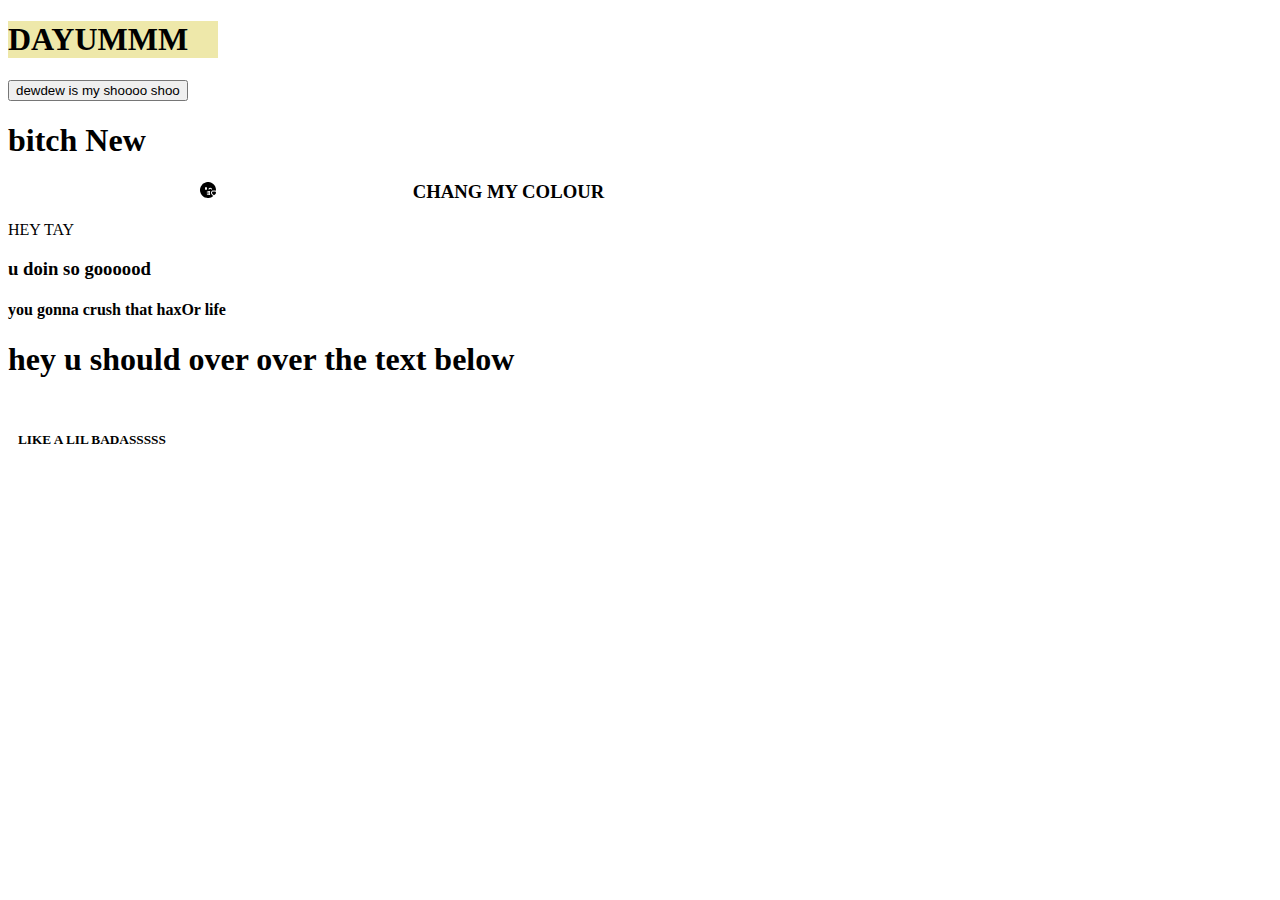
<file: index.html>
<!DOCTYPE html>
<html lang="en">
  <head>
    <meta charset="UTF-8" />
    <meta http-equiv="X-UA-Compatible" content="IE=edge" />
    <meta name="viewport" content="width=device-width, initial-scale=1.0" />
    <link
      href="https://cdn.jsdelivr.net/npm/bootstrap@5.1.3/dist/css/bootstrap.min.css"
      rel="stylesheet"
      integrity="sha384-1BmE4kWBq78iYhFldvKuhfTAU6auU8tT94WrHftjDbrCEXSU1oBoqyl2QvZ6jIW3"
      crossorigin="anonymous"
    />
    <script
      src="https://cdn.jsdelivr.net/npm/bootstrap@5.1.3/dist/js/bootstrap.bundle.min.js"
      integrity="sha384-ka7Sk0Gln4gmtz2MlQnikT1wXgYsOg+OMhuP+IlRH9sENBO0LRn5q+8nbTov4+1p"
      crossorigin="anonymous"
    ></script>
    <link rel="stylesheet" href="taytay.css" />
    <title>Document</title>
    <script>
      function myCoolFunction() {
        alert("YA DONE GOOFED");
      }
      function coolSpanClick() {
        const element = document.getElementById("colorchange");
        if (element.style.backgroundColor == "blue") {
          element.style.backgroundColor = "purple";
        } else {
          element.style.backgroundColor = "blue";
        }
      }
    </script>
  </head>

  <body>
    <h1 class="greedo">DAYUMMM</h1>
    <button onclick="myCoolFunction();" class="btn btn-danger">
      dewdew is my shoooo shoo
    </button>
    <h1>
      bitch
      <span onclick="coolSpanClick();" class="badge bg-secondary">New</span>
    </h1>
    <h3 id="colorchange">
      <svg
        class="bew"
        xmlns="http://www.w3.org/2000/svg"
        width="16"
        height="16"
        fill="currentColor"
        class="bi bi-emoji-kiss-fill"
        viewBox="0 0 16 16"
      >
        <path
          fill-rule="evenodd"
          d="M16 8a8 8 0 1 0-2.697 5.99c-.972-.665-1.632-1.356-1.99-2.062-.388-.766-.419-1.561-.075-2.23.496-.97 1.73-1.466 2.762-1.05.65-.262 1.38-.162 1.957.19.028-.275.043-.555.043-.838ZM7 6.5C7 7.328 6.552 8 6 8s-1-.672-1-1.5S5.448 5 6 5s1 .672 1 1.5Zm1.512 3.647c-.347.08-.737.198-1.107.319a.5.5 0 1 1-.31-.95c.38-.125.802-.254 1.192-.343.37-.086.78-.153 1.103-.108.16.022.394.085.561.286.188.226.187.497.131.705a1.894 1.894 0 0 1-.31.593c-.077.107-.168.22-.275.343.107.124.199.24.276.347.142.197.256.397.31.595.055.208.056.479-.132.706-.168.2-.404.262-.563.284-.323.043-.733-.027-1.102-.113a14.87 14.87 0 0 1-1.191-.345.5.5 0 1 1 .31-.95c.371.12.761.24 1.109.321.176.041.325.069.446.084a5.609 5.609 0 0 0-.502-.584.5.5 0 0 1 .002-.695 5.52 5.52 0 0 0 .5-.577 4.465 4.465 0 0 0-.448.082Zm.766-.086-.006-.002c.004 0 .006.002.006.002Zm.002 1.867h-.001l-.005.001a.038.038 0 0 1 .006-.002Zm.157-4.685a.5.5 0 0 1-.874-.486A1.934 1.934 0 0 1 10.25 5.75c.73 0 1.356.412 1.687 1.007a.5.5 0 1 1-.874.486.934.934 0 0 0-.813-.493.934.934 0 0 0-.813.493ZM14 9.828c1.11-1.14 3.884.856 0 3.422-3.884-2.566-1.11-4.562 0-3.421Z"
        />
      </svg>
      CHANG MY COLOUR
    </h3>

    <p>HEY TAY</p>
    <h3>u doin so goooood</h3>
    <h4>you gonna crush that haxOr life</h4>
    <h1>hey u should over over the text below</h1>
    <h5 class="shake">LIKE A LIL BADASSSSS</h5>
  </body>
</html>
</file>
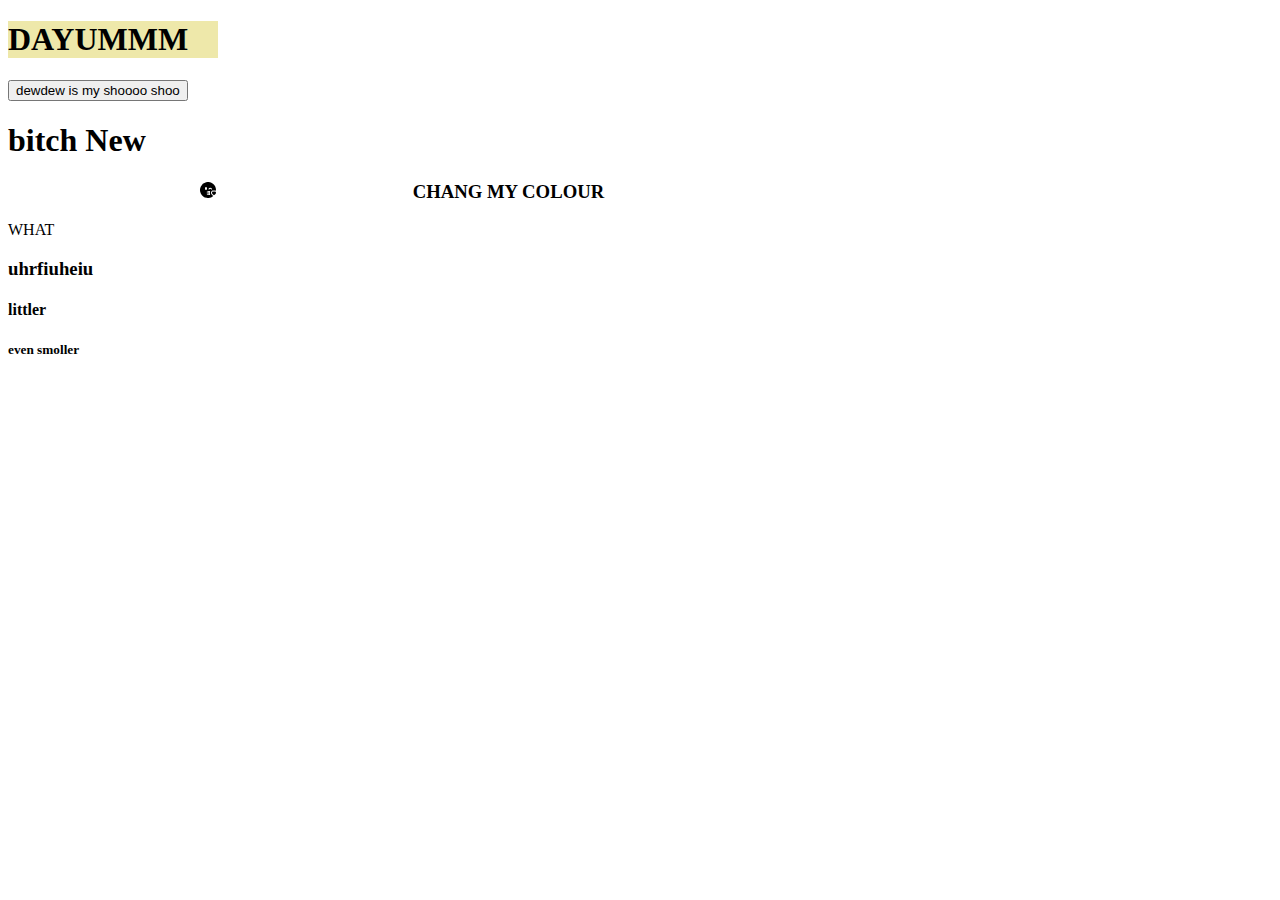
<file: taytay.html>
<!DOCTYPE html>
<html lang="en">

<head>
    <meta charset="UTF-8">
    <meta http-equiv="X-UA-Compatible" content="IE=edge">
    <meta name="viewport" content="width=device-width, initial-scale=1.0">
    <link href="https://cdn.jsdelivr.net/npm/bootstrap@5.1.3/dist/css/bootstrap.min.css" rel="stylesheet"
        integrity="sha384-1BmE4kWBq78iYhFldvKuhfTAU6auU8tT94WrHftjDbrCEXSU1oBoqyl2QvZ6jIW3" crossorigin="anonymous">
    <script src="https://cdn.jsdelivr.net/npm/bootstrap@5.1.3/dist/js/bootstrap.bundle.min.js"
        integrity="sha384-ka7Sk0Gln4gmtz2MlQnikT1wXgYsOg+OMhuP+IlRH9sENBO0LRn5q+8nbTov4+1p"
        crossorigin="anonymous"></script>
    <link rel="stylesheet" href="taytay.css" />
    <title>Document</title>
    <script>
        function myCoolFunction() {
            alert("YA DONE GOOFED")
        }
        function coolSpanClick() {
            const element = document.getElementById("colorchange")
            if (element.style.backgroundColor == "blue") {
                element.style.backgroundColor = "purple"
            }
            else {element.style.backgroundColor = "blue"}
        }
    </script>
</head>

<body>
    <h1 class="greedo">DAYUMMM</h1>
    <button onclick="myCoolFunction();" class="btn btn-danger">dewdew is my shoooo shoo</button>
    <h1>bitch <span onclick="coolSpanClick();" class="badge bg-secondary">New</span></h1>
    <h3 id="colorchange">
        <svg class="bew" xmlns="http://www.w3.org/2000/svg" width="16" height="16" fill="currentColor"
            class="bi bi-emoji-kiss-fill" viewBox="0 0 16 16">
            <path fill-rule="evenodd"
                d="M16 8a8 8 0 1 0-2.697 5.99c-.972-.665-1.632-1.356-1.99-2.062-.388-.766-.419-1.561-.075-2.23.496-.97 1.73-1.466 2.762-1.05.65-.262 1.38-.162 1.957.19.028-.275.043-.555.043-.838ZM7 6.5C7 7.328 6.552 8 6 8s-1-.672-1-1.5S5.448 5 6 5s1 .672 1 1.5Zm1.512 3.647c-.347.08-.737.198-1.107.319a.5.5 0 1 1-.31-.95c.38-.125.802-.254 1.192-.343.37-.086.78-.153 1.103-.108.16.022.394.085.561.286.188.226.187.497.131.705a1.894 1.894 0 0 1-.31.593c-.077.107-.168.22-.275.343.107.124.199.24.276.347.142.197.256.397.31.595.055.208.056.479-.132.706-.168.2-.404.262-.563.284-.323.043-.733-.027-1.102-.113a14.87 14.87 0 0 1-1.191-.345.5.5 0 1 1 .31-.95c.371.12.761.24 1.109.321.176.041.325.069.446.084a5.609 5.609 0 0 0-.502-.584.5.5 0 0 1 .002-.695 5.52 5.52 0 0 0 .5-.577 4.465 4.465 0 0 0-.448.082Zm.766-.086-.006-.002c.004 0 .006.002.006.002Zm.002 1.867h-.001l-.005.001a.038.038 0 0 1 .006-.002Zm.157-4.685a.5.5 0 0 1-.874-.486A1.934 1.934 0 0 1 10.25 5.75c.73 0 1.356.412 1.687 1.007a.5.5 0 1 1-.874.486.934.934 0 0 0-.813-.493.934.934 0 0 0-.813.493ZM14 9.828c1.11-1.14 3.884.856 0 3.422-3.884-2.566-1.11-4.562 0-3.421Z" />
        </svg>
        CHANG MY COLOUR</h3>

            <p>WHAT</p>
</body>

</html>
<h3>uhrfiuheiu</h3>
<h4>littler</h4>
<h5>even smoller</h5>
</file>
<file: taytay.css>
h1.greedo {
  background-color: palegoldenrod;
  width: 210px;
}

.bew {
  width: 400px;
}

.shake {
  display: inline-block;
  padding: 10px;
}

.shake:hover {
  animation-name: shake;
  animation-duration: 4s;
  background-color: magenta;
  transition: all 2s ease-in-out;
  font-style: italic;
}
@keyframes shake {
  10%,
  90% {
    transform: translate3d(-10px, 0, 0);
  }

  20%,
  80% {
    transform: translate3d(20px, 0, 0);
  }

  30%,
  50%,
  70% {
    transform: translate3d(-40px, 0, 0);
  }

  40%,
  60% {
    transform: translate3d(40px, 0, 0);
  }
}
</file>
